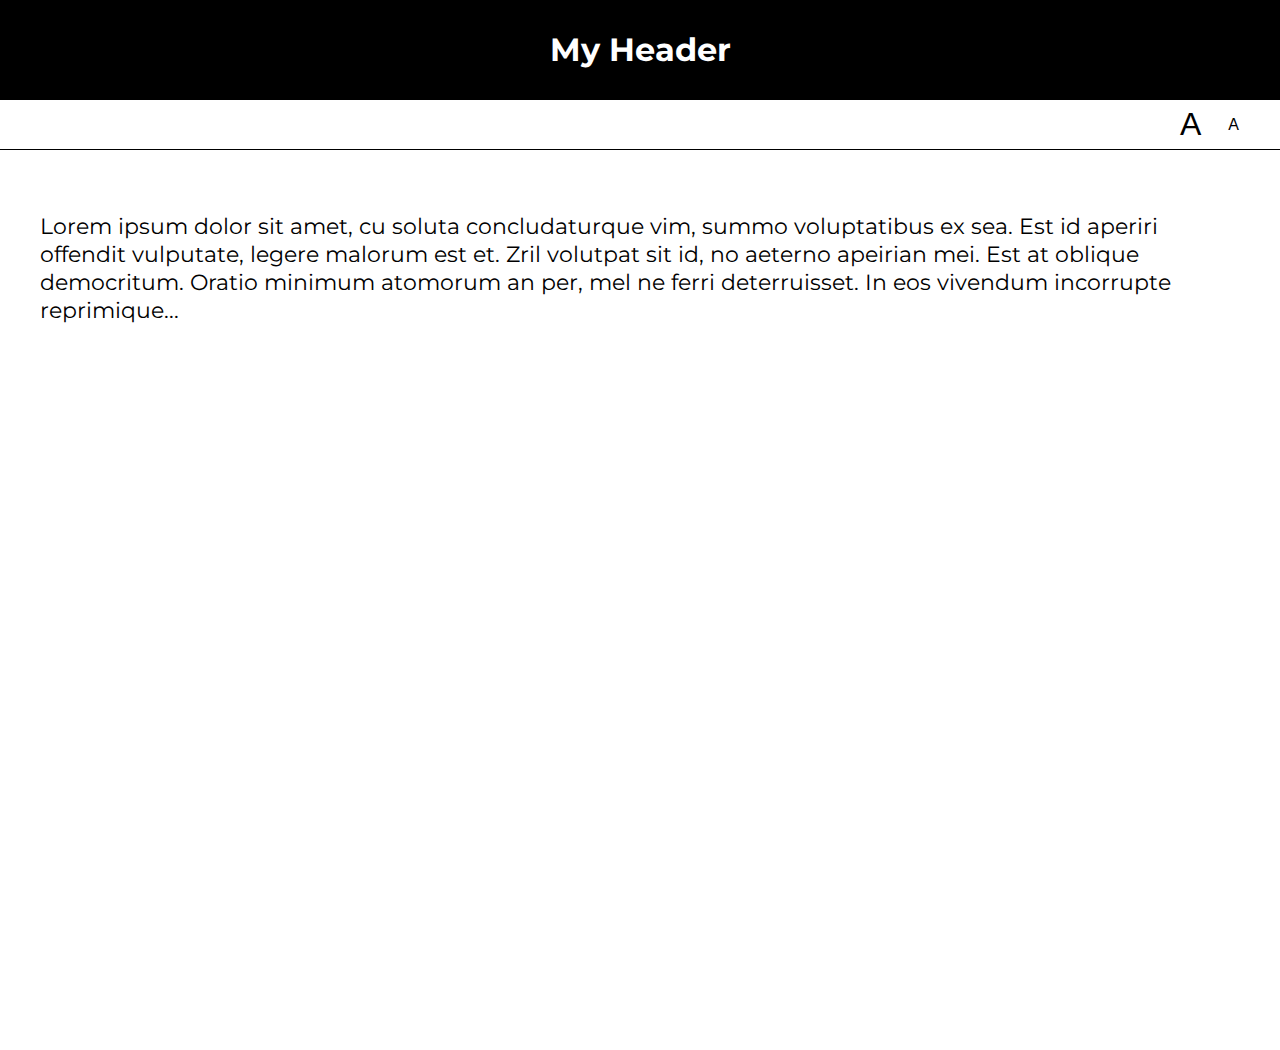
<file: lab06/01-font-switcher/index.html>
<!DOCTYPE html>
<html lang="en">
<head>
    <meta charset="UTF-8">
    <title>Lab 06: Font Switcher</title>
      <link rel="stylesheet" href="../style.css">
      <script src="index.js" defer></script>
</head>
<body class="high-contrast">
    <div class="container">

        <header><h1>My Header</h1></header>

        <nav>
            <button id="a1" title="Make font bigger">A</button>
            <button id="a2" title="Make font smaller">A</button>
        </nav>

        <div class="content">
            <p>
                Lorem ipsum dolor sit amet, cu soluta concludaturque vim,
                summo voluptatibus ex sea. Est id aperiri offendit vulputate,
                legere malorum est et. Zril volutpat sit id, no aeterno apeirian
                mei. Est at oblique democritum. Oratio minimum atomorum an per,
                mel ne ferri deterruisset. In eos vivendum incorrupte reprimique...
            </p>
        </div>

    </div>
</body>
</html>
</file>
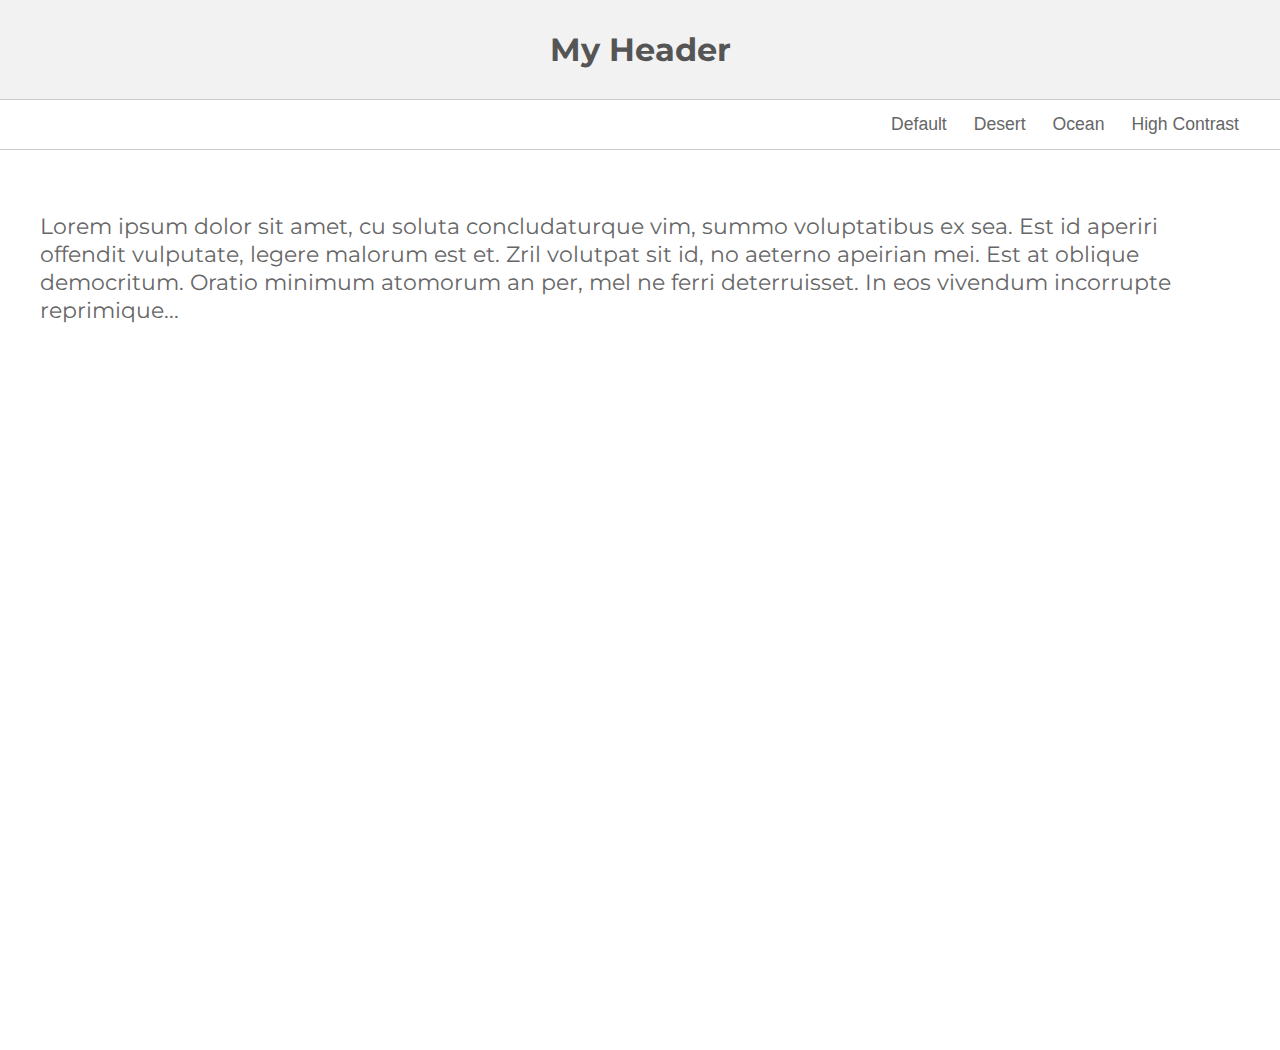
<file: lab06/02-theme-switcher/index.html>
<!DOCTYPE html>
<html lang="en" >

<head>
    <meta charset="UTF-8">
    <title>Lab 06: Theme Switcher</title>
    <link rel="stylesheet" href="../style.css">
    <script src="index.js" defer></script>
  
</head>

<body>
    <section class="container">
        <header><h1>My Header</h1></header>
        <nav>
            <button id="default" title="Change to 'Default' theme">Default</button>
            <button id="desert" title="Change to 'Desert' theme">Desert</button>
            <button id="ocean" title="Change to 'Ocean' theme">Ocean</button>
            <button id="high-contrast" title="Change to 'High Contrast' theme">High Contrast</button>
        </nav>
        <div class="content">
            <p>Lorem ipsum dolor sit amet, cu soluta concludaturque vim, summo voluptatibus ex sea. Est id aperiri offendit vulputate, legere malorum est et. Zril volutpat sit id, no aeterno apeirian mei. Est at oblique democritum. Oratio minimum atomorum an per,
            mel ne ferri deterruisset. In eos vivendum incorrupte reprimique...</p>
        </div>
    </section>
</body>

</html>
</file>
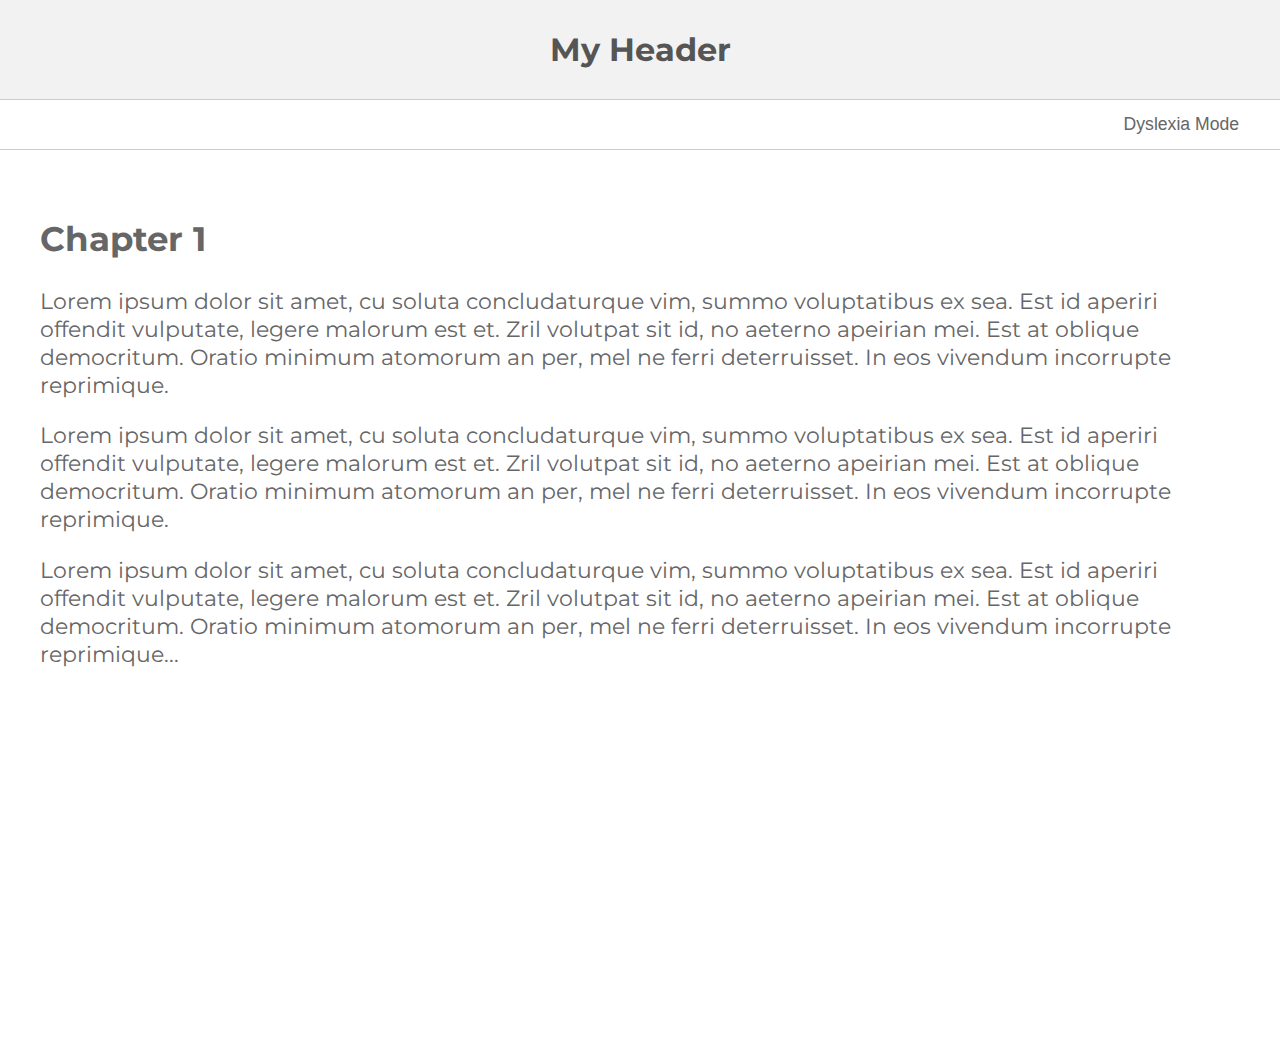
<file: lab06/03-dyslexia-mode/index.html>
<!DOCTYPE html>
<html lang="en">
<head>
    <meta charset="UTF-8">
    <title>Lab 06: Dyslexia Mode</title>
      <link rel="stylesheet" href="../style.css">
      <script src="index.js" defer></script>
</head>
<body>
    <div class="container">

        <header><h1>My Header</h1></header>

        <nav>
            <button id="dyslexia-toggle" href="#">Dyslexia Mode</button>
        </nav>

        <div class="content">
            <h2>Chapter 1</h2>
            <p>
                Lorem ipsum dolor sit amet, cu soluta concludaturque vim,
                summo voluptatibus ex sea. Est id aperiri offendit vulputate,
                legere malorum est et. Zril volutpat sit id, no aeterno apeirian
                mei. Est at oblique democritum. Oratio minimum atomorum an per,
                mel ne ferri deterruisset. In eos vivendum incorrupte reprimique.

            </p>

            <p>
                Lorem ipsum dolor sit amet, cu soluta concludaturque vim,
                summo voluptatibus ex sea. Est id aperiri offendit vulputate,
                legere malorum est et. Zril volutpat sit id, no aeterno apeirian
                mei. Est at oblique democritum. Oratio minimum atomorum an per,
                mel ne ferri deterruisset. In eos vivendum incorrupte reprimique.
                
            </p>

            <p>
                Lorem ipsum dolor sit amet, cu soluta concludaturque vim,
                summo voluptatibus ex sea. Est id aperiri offendit vulputate,
                legere malorum est et. Zril volutpat sit id, no aeterno apeirian
                mei. Est at oblique democritum. Oratio minimum atomorum an per,
                mel ne ferri deterruisset. In eos vivendum incorrupte reprimique...
                
            </p>
        </div>

    </div>
</body>
</html>
</file>
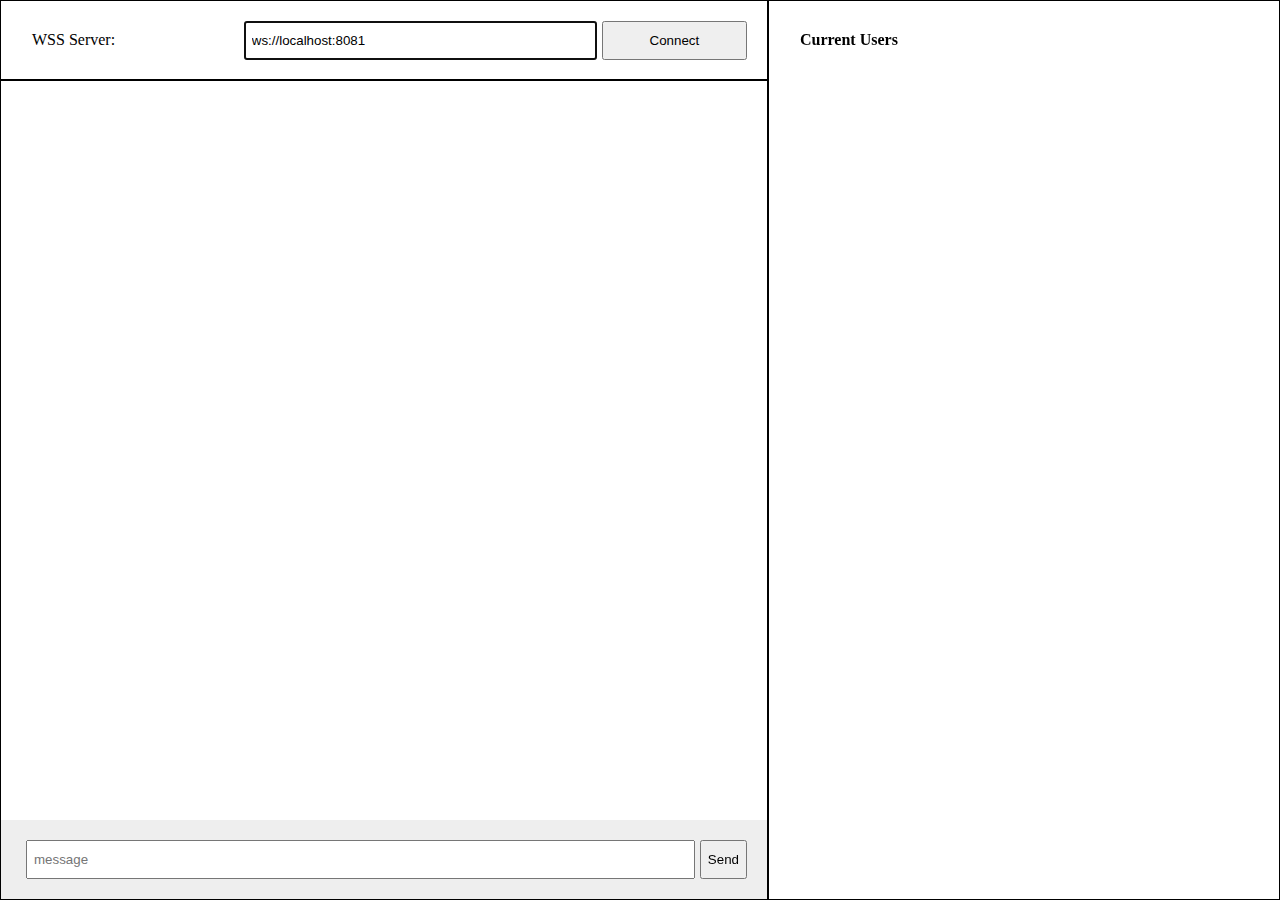
<file: lab09/client/index.html>
<!DOCTYPE html>
<html lang="en">
    <head>
        <title>Lab 7</title>
        <link rel="stylesheet" href="index.css">
    </head>
    <body>

        <!-- You won't interact with the "metadata" section -->
        <section class="metadata">
            <div id="step1">
                <label>WSS Server:</label>
                <input type="text" id="server" value="ws://localhost:8081">
                <button id="connect">Connect</button>
            </div>
            <div id="step2" class="hidden">
                <label>Screen Name:</label>
                <input id="name" type="text" />
                <button id="set-name">Set Name</button>
            </div>
            <div id="status" class="hidden">
                <div>
                    <strong>Status:</strong> <span id="ws-status">Disconnected</span>
                </div>
                <div>
                    <strong>Username:</strong> <span id="name-display"></span>
                </div>
            </div>
        </section>
        <!-- End "metadata" section -->

        
        <section class="messages">
            <div id="chat-container" class="hidden" role="log">
                <!-- 2. Append new chat messages to the #chat container -->
                <div id="chat" aria-live="polite" aria-atomic="false" aria-relevant="additions"></div>
            </div>
            <div id="send-container">
                <input id="message" type="text" placeholder="message">
                <button id="send">Send</button>
            </div>
        </section>

        <section class="users">
            <strong id="users-header">Current Users</strong>
            <!-- 1. Update the #users-list with the list of connected users -->
                <div id="users-list" role="status" aria-live="polite" aria-atomic="false" aria-relevant="text additions">
                    <ul></ul>
                </div>
                <span id="update" aria-live="polite" aria-atomic="false" aria-relevant="text additions"></span>
            </span>
        </section>
    </body>

    <script src="client.js"></script>
</html>
</file>
<file: lab06/style.css>
@import url(https://fonts.googleapis.com/css?family=Montserrat:400,700);

document, body {
   margin: 0px;
   font-family: 'Montserrat';
}

body * {
   box-sizing: border-box;
}

.container {
    min-height: 100vh;
    display: flex;
    flex-direction: column;
}

header, nav {
   display: flex;
   justify-content: center;
   height: 100%;
}

header {
    align-items: center;
    color: #555;
    border-bottom: solid 1px #CCC;
    background-color: #F2F2F2;
    height: 100px;
}
nav {
    height: 50px;
    border-bottom: solid 1px #CCC;
    justify-content: flex-end;
    padding-right: 20px;
}

button {
    background-color: transparent;
    border: 0px;
    text-decoration: none;
    font-size: 1.1em;
    color: #666;
    margin-right: 15px;
}

#a1 {
   font-size: 2em;
}
#a2 {
   font-size: 1em;
}

.content {
   padding: 40px;
   font-size: 1.4em;
   color: #666;
   min-height: 100vh;
}


/******************/
/* Custom Classes */
/******************/

.ocean header {
   background: #434a6c;
   color: white;
   font-family: 'Montserrat';
}
.ocean button, .ocean .content {
    color: #434a6c;
}
.ocean .content {
   background: #99cccc;
   line-height: 1.6em;
}
.ocean header, .ocean nav {
    border-bottom: solid 1px #434a6c;
}

.desert header {
    background: #A8651E;
    color: #EFDEC2;
}
.desert button {
    color: #A8651E;
}
.desert .content {
    background: #EFDEC2;
    color: #A8651E;
}
.desert header, .desert nav {
    border-bottom: solid 1px #774713;
}

.high-contrast header {
    background: black;
    color: white;
}
.high-contrast .content {
    background: white;
    color: black;
}
.high-contrast header, .high-contrast nav {
    border-bottom: solid 1px black;
}
.high-contrast header {
    background: black;
    color: white;
}
.high-contrast button {
    color: black;
}

.dyslexia-mode {
    letter-spacing: 0.35ch;
    word-spacing: 1.225ch; /* 3.5x letter-spacing */
    font-variant-ligatures: none;
    font-weight: 600;
    font-size: 150%;
    line-height: 2.0;
    color: #000;
    margin: auto;
    width: 50%;
}

.dyslexia-mode main {
    line-height: 2.0;
 }

 .dyslexia-mode main li:nth-of-type(odd) {
    background-color: palegoldenrod;
}

 .dyslexia-mode strong {
    color: #000;
  }

 .dyslexia-mode main p {
    margin-top: 3.5em;
 }

 .dyslexia-mode h2 {
    border: none; border-bottom: thin grey solid;  /* just keeping the bottom border for this element, to retain some separation */
    max-width: 100%; /* standard width */
    transform: none; /* do not rotate */
    background-color: inherit; /* We no longer look like a label, so we don't require our own background */
    margin-bottom: 1em; padding-left:0; /* some spacing adjustments */
  }
  
  @media(min-width:700px) { /* only apply on wider screens... */
    body:not(.dyslexia-mode) main { /* ...if not in our friendly mode! */
      background-image: url(https://res.cloudinary.com/jbowtie/image/upload/v1631662164/exclusive_paper_dyitgt.webp);
    }
  }

 .dyslexia-mode strong {
    color: #000;
  }
</file>
<file: lab09/client/index.css>
* {
    box-sizing: border-box;
}
body {
    margin: 0px;
    display: grid;
    grid-template-rows: 80px calc(100vh - 80px);
    grid-template-columns: 60% 40%;
    grid-template-areas: 
        "top right"
        "left right";
}
section {
    border: solid 1px #000;
    display: flex;
}

.hidden {
    display: none !important;
}

.context {
    border: 0;
    clip: rect(0, 0, 0, 0);
    height: 1px;
    margin: -1px;
    overflow: hidden;
    padding: 0;
    position: absolute;
    width: 1px;
}

.metadata {
    grid-area: top;
    display: flex;
    flex-direction: column;
    padding: 20px;
}

.metadata > div { 
    display: grid;
    grid-template-columns: 30% 50% 20%;
}

.users {
    grid-area: right;
    flex-direction: column;
    padding: 20px;
}
#status {
    display: flex;
    flex-direction: column;
}
#status > div {
    display: grid;
    grid-template-columns: 100px auto;
}
#status span, #status strong {
    padding: 2px 6px;
}

.messages {
    grid-area: left;
    display: flex;
    flex-direction: column;
    justify-content: flex-end;
    align-items: stretch;
}

/* #send-container {
    display: none;
} */
#message {
    width: 100%;
    margin-left: 5px;
    padding: 10px 6px;
}
span, label, input, strong {
    margin-left: 5px;
    margin-right: 5px;
    padding: 10px 6px;
}



.messages #message {
    align-self: flex-end;
}

.messages .right {
    text-align: right;
    padding: 10px 0px;
}

.messages .left {
    padding: 10px 0px;
}

#send-container {
    display: flex;
    background: #EEE;
    padding: 20px;
}
#chat-container {
    height: 100%;
    overflow: auto;
}
#chat {
    min-height: min-content;
    padding: 20px;
    display: flex;
    flex-direction: column;
    justify-content: flex-end;
}
</file>
